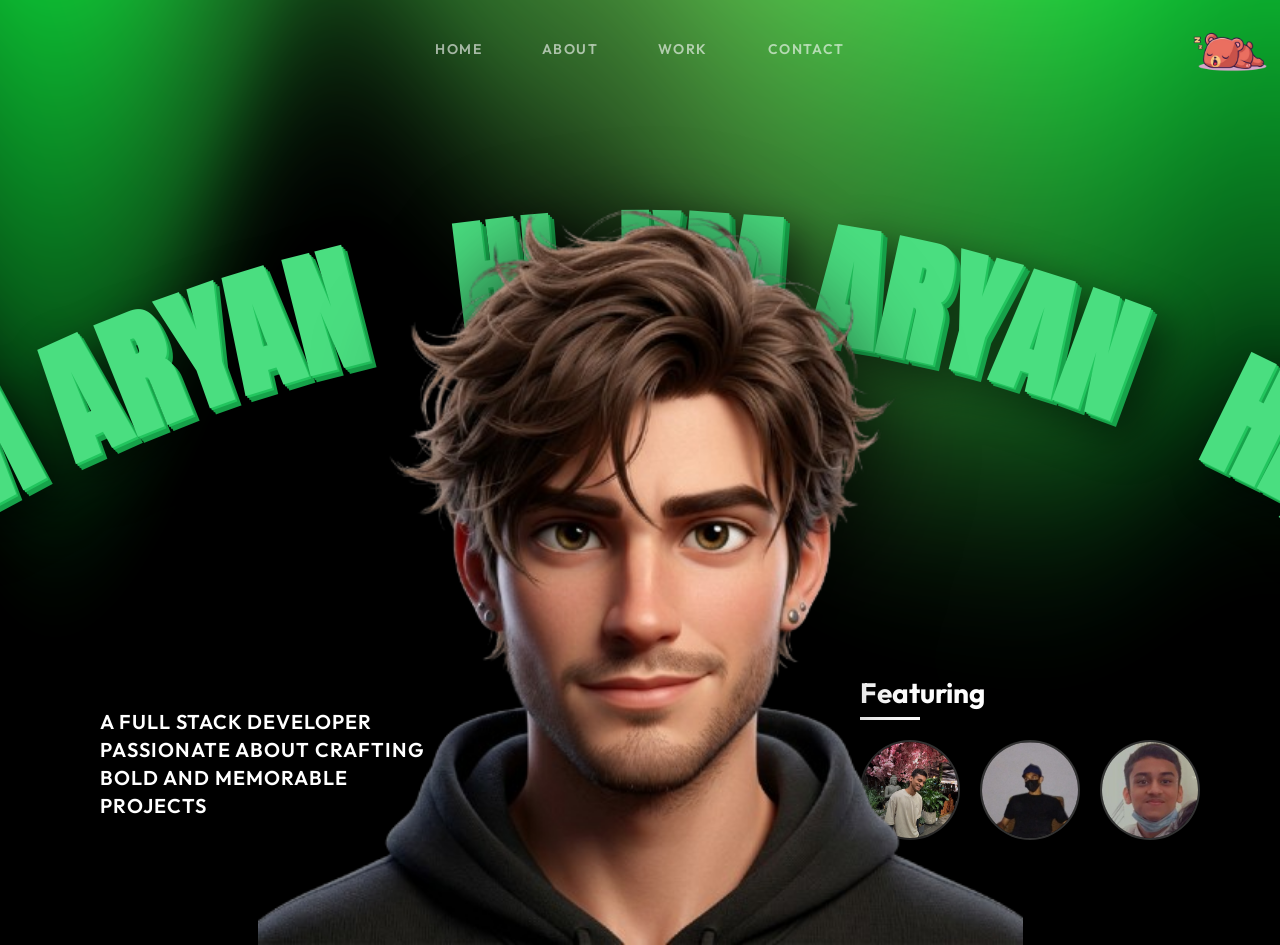
<file: index.html>
<!DOCTYPE html>
<html lang="en">

<head>
  <meta charset="UTF-8">
  <meta name="viewport" content="width=device-width, initial-scale=1.0">
  <title>ARYAN | Creative Developer</title>
  <meta name="view-transition" content="same-origin" />
  <link rel="preconnect" href="https://fonts.googleapis.com">
  <link rel="preconnect" href="https://fonts.gstatic.com" crossorigin>
  <link href="https://fonts.googleapis.com/css2?family=Anton&family=Outfit:wght@300;400;600;700&display=swap"
    rel="stylesheet">
  <link rel="stylesheet" href="mode-toggle.css">
  <style>
    :root {
      --bg-dark: #000;
      --bg-light: #eee8d5;
      --text-white: #fff;
      --text-grey: #a0a0a0;
      --text-dark: #2d2a27;
      --accent-gradient: linear-gradient(90deg, #9b4dff, #ff4d9b);
      --transition: all 0.5s cubic-bezier(0.2, 0.8, 0.2, 1);
    }

    * { margin: 0; padding: 0; box-sizing: border-box; }

    body {
      font-family: 'Outfit', sans-serif;
      background: var(--bg-dark);
      min-height: 100vh;
      width: 100vw;
      overflow-x: hidden;
      overflow-y: auto;
      display: flex;
      flex-direction: column;
      transition: background 0.5s ease;
    }

    body.light-mode {
      --bg: #e5e0c5;
      background: var(--bg);
      color: var(--text-dark);
    }

    /* Navigation */
    .nav-bar {
      width: 100%;
      padding: 40px 80px;
      display: flex;
      justify-content: center;
      gap: 60px;
      z-index: 100;
    }

    .nav-bar a {
      text-decoration: none;
      color: var(--text-white);
      font-size: 14px;
      font-weight: 600;
      text-transform: uppercase;
      letter-spacing: 0.1em;
      opacity: 0.6;
      transition: var(--transition);
    }

    .nav-bar a:hover { opacity: 1; transform: translateY(-2px); }

    body.light-mode .nav-bar a { color: var(--text-dark); }

    /* Main Content */
    .main-hero {
      flex: 1;
      position: relative;
      display: flex;
      align-items: center;
      justify-content: center;
      padding: 0 80px;
      z-index: 2;
    }

    .curved-loop-jacket {
      position: absolute;
      top: 40%;
      left: 50%;
      transform: translate(-50%, -50%);
      width: 100vw;
      z-index: 1;
      pointer-events: auto;
      cursor: grab;
      user-select: none;
    }

    .curved-loop-svg {
      width: 100%;
      overflow: visible;
      display: block;
      font-family: 'Anton', sans-serif;
      font-size: clamp(60px, 12vw, 150px);
      fill: #4ade80;
      text-transform: uppercase;
      line-height: 1;
      filter: drop-shadow(2px 2px 0px #22c55e) drop-shadow(4px 4px 0px #16a34a) drop-shadow(15px 15px 20px rgba(0,0,0,0.5));
    }

    body.light-mode .curved-loop-svg {
      fill: #607d8b;
      filter: drop-shadow(2px 2px 0px #cfd8dc) drop-shadow(10px 10px 15px rgba(0,0,0,0.1));
    }

    /* 3D Character */
    .character-container {
      position: absolute;
      bottom: -5vh;
      left: 50%;
      transform: translateX(-50%);
      z-index: 10;
      height: 85vh;
      width: 100%;
      display: flex;
      align-items: flex-end;
      justify-content: center;
      pointer-events: none;
    }

    .character-image {
      height: 100%;
      width: auto;
      object-fit: contain;
      filter: drop-shadow(0 20px 50px rgba(0, 0, 0, 0.8));
    }

    /* Sub-text */
    .info-box {
      position: absolute;
      left: 100px;
      bottom: 10%;
      max-width: 350px;
      z-index: 15;
    }

    .info-box p {
      font-size: 20px;
      font-weight: 600;
      color: var(--text-white);
      line-height: 1.4;
      text-transform: uppercase;
      letter-spacing: 0.05em;
    }

    body.light-mode .info-box p { color: var(--text-dark); }

    /* Featuring Section */
    .featuring-section {
      position: absolute;
      bottom: 60px;
      right: 80px;
      z-index: 5;
      display: flex;
      flex-direction: column;
      gap: 20px;
      align-items: flex-start;
    }

    .featuring-label {
      font-size: 28px;
      font-weight: 700;
      color: #fff;
      position: relative;
      padding-bottom: 10px;
    }

    .featuring-label::after {
      content: '';
      position: absolute;
      bottom: 0;
      left: 0;
      width: 60px;
      height: 3px;
      background: #fff;
    }

    .photo-grid { display: flex; gap: 20px; }
    
    .photo-circle { 
      width: 100px; 
      height: 100px; 
      position: relative; 
      transition: all 0.4s cubic-bezier(0.175, 0.885, 0.32, 1.275); 
      cursor: pointer;
      z-index: 5;
    }

    .photo-img-wrap { 
      width: 100%; 
      height: 100%; 
      border-radius: 50%; 
      overflow: hidden; 
      border: 2px solid rgba(255,255,255,0.2); 
      background: #000;
      position: relative;
      z-index: 1;
    }

    .photo-circle img { width: 100%; height: 100%; object-fit: cover; }

    /* Thought Bubble Styles */
    .photo-circle::after {
      content: attr(data-label);
      position: absolute;
      bottom: -45px;
      left: 50%;
      transform: translateX(-50%) translateY(-5px);
      background: rgba(45, 45, 45, 0.95);
      backdrop-filter: blur(8px);
      color: #fff;
      padding: 6px 16px;
      border-radius: 30px;
      font-size: 12px;
      font-weight: 700;
      text-transform: uppercase;
      letter-spacing: 0.05em;
      white-space: nowrap;
      opacity: 0;
      pointer-events: none;
      transition: all 0.4s cubic-bezier(0.175, 0.885, 0.32, 1.275);
      border: 1px solid rgba(255, 255, 255, 0.25);
      box-shadow: 0 10px 25px rgba(0, 0, 0, 0.5);
      z-index: 10;
    }

    .photo-circle::before {
      content: '';
      position: absolute;
      bottom: -12px;
      left: 60%;
      width: 8px;
      height: 8px;
      background: rgba(45, 45, 45, 0.95);
      border-radius: 50%;
      opacity: 0;
      pointer-events: none;
      transition: all 0.3s ease 0.05s;
      transform: translateY(-5px);
      box-shadow: -6px -8px 0 -2px rgba(45, 45, 45, 0.95);
      border: 1px solid rgba(255, 255, 255, 0.1);
      z-index: 2;
    }

    .photo-circle:hover::after,
    .photo-circle:hover::before {
      opacity: 1;
      transform: translateX(-50%) translateY(0);
    }

    .photo-circle:hover .photo-img-wrap {
      transform: scale(1.1);
      border-color: #fff;
    }

    body.light-mode .photo-circle::after,
    body.light-mode .photo-circle::before {
      background: rgba(255, 255, 255, 0.95);
      color: var(--text-dark);
      border-color: rgba(0, 0, 0, 0.1);
    }

    /* Aurora */
    .aurora-container { position: fixed; inset: 0; z-index: 1; pointer-events: none; opacity: 0.8; }

    /* Responsive */
    @media (max-width: 1024px) {
      .nav-bar { padding: 20px; gap: 20px; }
      .main-hero {
        flex-direction: column;
        justify-content: flex-start;
        padding: 40px 20px;
        min-height: 100vh;
      }
      .curved-loop-jacket {
        position: absolute;
        top: 25%;
        left: 50%;
        transform: translate(-50%, -50%);
        width: 100vw;
        z-index: 1;
      }
      .curved-loop-svg { font-size: clamp(60px, 15vw, 90px); }
      .character-container {
        height: 55vh;
        bottom: 0;
        position: fixed;
        z-index: 5;
      }
      .info-box {
        position: relative;
        left: auto;
        bottom: auto;
        max-width: 90%;
        margin-top: 32vh; 
        text-align: center;
        z-index: 20;
      }
      .info-box p { font-size: clamp(16px, 4.5vw, 22px); font-weight: 700; text-shadow: 0 2px 10px rgba(0,0,0,0.8); }
      .featuring-section {
        position: relative;
        right: auto;
        bottom: auto;
        margin: 20px auto 40px;
        align-items: center;
        z-index: 20;
      }
      .featuring-label::after { left: 50%; transform: translateX(-50%); }
    }

    @media (max-width: 600px) {
      .nav-bar { padding: 10px; gap: 10px; }
      .nav-bar a { font-size: 10px; }
      .main-hero { padding-top: 20px; }
      .curved-loop-jacket { top: 20%; }
      .curved-loop-svg { font-size: 55px; }
      .character-container { height: 50vh; }
      .info-box { margin-top: 25vh; }
      .photo-circle { width: 75px; height: 75px; }
    }
  </style>
</head>

<body>
  <div class="aurora-container" id="aurora-bg"></div>
  <nav class="nav-bar">
    <a href="index.html">Home</a>
    <a href="pages/about.html">About</a>
    <a href="pages/projects.html">Work</a>
    <a href="pages/contact.html">Contact</a>
  </nav>

  <div class="main-hero">
    <div class="curved-loop-jacket" id="curvedLoop">
      <svg class="curved-loop-svg" viewBox="0 0 1440 300">
        <text id="measureText" xmlSpace="preserve" style="visibility: hidden; opacity: 0; pointer-events: none;">HI, I'M ARYAN&nbsp;</text>
        <defs>
          <path id="curvePath" d="M-100,300 Q720,-200 1540,300" fill="none" stroke="transparent" />
        </defs>
        <text font-weight="bold" xmlSpace="preserve">
          <textPath id="textPath" href="#curvePath" startOffset="0px" xmlSpace="preserve"></textPath>
        </text>
      </svg>
    </div>

    <div class="character-container">
      <img src="images/jaiswal-3d.png" alt="3D ARYAN" class="character-image">
    </div>

    <div class="info-box">
      <p>A Full Stack Developer passionate about crafting bold and memorable projects</p>
    </div>

    <div class="featuring-section">
      <span class="featuring-label">Featuring</span>
      <div class="photo-grid">
        <div class="photo-circle" data-label="Funky">
          <div class="photo-img-wrap"><img src="images/wa_1.jpeg" alt="Portrait 1"></div>
        </div>
        <div class="photo-circle" data-label="Serious">
          <div class="photo-img-wrap"><img src="images/wa_2.jpeg" alt="Portrait 2" style="transform: translateY(10px) scale(1.2);"></div>
        </div>
        <div class="photo-circle" data-label="Cute">
          <div class="photo-img-wrap"><img src="images/wa_4.jpeg" alt="Portrait 3"></div>
        </div>
      </div>
    </div>
  </div>

  <script src="mode-toggle.js" defer></script>
  <script>
    (function() {
      const marqueeText = "HI, I'M ARYAN\u00A0\u00A0\u00A0";
      const speed = 1.5;
      const jacket = document.getElementById('curvedLoop');
      const textPath = document.getElementById('textPath');
      const measure = document.getElementById('measureText');
      let spacing = 0, offset = 0, drag = false, lastX = 0, velocity = 0, direction = 'left';
      function init() {
        spacing = measure.getComputedTextLength();
        if (spacing > 0) {
          const repeatCount = Math.ceil(5000 / spacing) + 2;
          textPath.textContent = marqueeText.repeat(repeatCount);
          offset = -spacing;
          textPath.setAttribute('startOffset', offset + 'px');
          requestAnimationFrame(step);
        } else setTimeout(init, 100);
      }
      function step() {
        if (!drag) {
          const delta = direction === 'right' ? speed : -speed;
          offset += delta;
          if (offset <= -spacing * 2) offset += spacing;
          if (offset > 0) offset -= spacing;
          textPath.setAttribute('startOffset', offset + 'px');
        }
        requestAnimationFrame(step);
      }
      jacket.addEventListener('pointerdown', e => { drag = true; lastX = e.clientX; jacket.setPointerCapture(e.pointerId); });
      jacket.addEventListener('pointermove', e => {
        if (!drag) return;
        const dx = e.clientX - lastX;
        lastX = e.clientX;
        velocity = dx;
        offset += dx;
        if (offset <= -spacing * 2) offset += spacing;
        if (offset > 0) offset -= spacing;
        textPath.setAttribute('startOffset', offset + 'px');
      });
      jacket.addEventListener('pointerup', () => { drag = false; if (Math.abs(velocity) > 0.5) direction = velocity > 0 ? 'right' : 'left'; });
      init();
    })();
  </script>
  <script>
    (function() {
      const VERT = `attribute vec2 position; void main() { gl_Position = vec4(position, 0.0, 1.0); }`;
      const FRAG = `
        precision highp float;
        uniform float uTime;
        uniform float uAmplitude;
        uniform vec3 uColorStops[3];
        uniform vec2 uResolution;
        uniform float uBlend;
        vec3 permute(vec3 x) { return mod(((x * 34.0) + 1.0) * x, 289.0); }
        float snoise(vec2 v){
          const vec4 C = vec4(0.211324865405187, 0.366025403784439, -0.577350269189626, 0.024390243902439);
          vec2 i  = floor(v + dot(v, C.yy));
          vec2 x0 = v - i + dot(i, C.xx);
          vec2 i1 = (x0.x > x0.y) ? vec2(1.0, 0.0) : vec2(0.0, 1.0);
          vec4 x12 = x0.xyxy + C.xxzz;
          x12.xy -= i1;
          i = mod(i, 289.0);
          vec3 p = permute(permute(i.y + vec3(0.0, i1.y, 1.0)) + i.x + vec3(0.0, i1.x, 1.0));
          vec3 m = max(0.5 - vec3(dot(x0, x0), dot(x12.xy, x12.xy), dot(x12.zw, x12.zw)), 0.0);
          m = m * m; m = m * m;
          vec3 x = 2.0 * fract(p * C.www) - 1.0;
          vec3 h = abs(x) - 0.5;
          vec3 ox = floor(x + 0.5);
          vec3 a0 = x - ox;
          m *= 1.79284291400159 - 0.85373472095314 * (a0*a0 + h*h);
          vec3 g;
          g.x  = a0.x  * x0.x  + h.x  * x0.y;
          g.yz = a0.yz * x12.xz + h.yz * x12.yw;
          return 130.0 * dot(m, g);
        }
        void main() {
          vec2 uv = gl_FragCoord.xy / uResolution;
          float height = snoise(vec2(uv.x * 2.0 + uTime * 0.1, uTime * 0.25)) * 0.5 * uAmplitude;
          height = exp(height);
          height = (uv.y * 2.0 - height + 0.2);
          float intensity = 0.6 * height;
          float midPoint = 0.20;
          float auroraAlpha = smoothstep(midPoint - uBlend * 0.5, midPoint + uBlend * 0.5, intensity);
          vec3 rampColor = mix(uColorStops[0], uColorStops[1], smoothstep(0.0, 0.5, uv.x));
          rampColor = mix(rampColor, uColorStops[2], smoothstep(0.5, 1.0, uv.x));
          gl_FragColor = vec4(intensity * rampColor * auroraAlpha, auroraAlpha);
        }
      `;
      const canvas = document.createElement('canvas');
      const container = document.getElementById('aurora-bg');
      if (!container) return;
      container.appendChild(canvas);
      const gl = canvas.getContext('webgl');
      if (!gl) return;
      function createShader(gl, type, source) {
        const shader = gl.createShader(type);
        gl.shaderSource(shader, source);
        gl.compileShader(shader);
        return shader;
      }
      const program = gl.createProgram();
      gl.attachShader(program, createShader(gl, gl.VERTEX_SHADER, VERT));
      gl.attachShader(program, createShader(gl, gl.FRAGMENT_SHADER, FRAG));
      gl.linkProgram(program);
      gl.useProgram(program);
      const buffer = gl.createBuffer();
      gl.bindBuffer(gl.ARRAY_BUFFER, buffer);
      gl.bufferData(gl.ARRAY_BUFFER, new Float32Array([-1,-1, 1,-1, -1,1, -1,1, 1,-1, 1,1]), gl.STATIC_DRAW);
      const pos = gl.getAttribLocation(program, "position");
      gl.enableVertexAttribArray(pos);
      gl.vertexAttribPointer(pos, 2, gl.FLOAT, false, 0, 0);
      const uniforms = {
        time: gl.getUniformLocation(program, "uTime"),
        amplitude: gl.getUniformLocation(program, "uAmplitude"),
        resolution: gl.getUniformLocation(program, "uResolution"),
        blend: gl.getUniformLocation(program, "uBlend"),
        colors: gl.getUniformLocation(program, "uColorStops")
      };
      function resize() {
        canvas.width = container.offsetWidth;
        canvas.height = container.offsetHeight;
        gl.viewport(0, 0, canvas.width, canvas.height);
      }
      window.addEventListener('resize', resize);
      resize();
      const hexToRgb = hex => [parseInt(hex.slice(1,3),16)/255, parseInt(hex.slice(3,5),16)/255, parseInt(hex.slice(5,7),16)/255];
      const colors = ['#11ff44', '#7cff67', '#11ff44'].flatMap(hexToRgb);
      function render(t) {
        gl.uniform1f(uniforms.time, t * 0.001);
        gl.uniform1f(uniforms.amplitude, 1.2);
        gl.uniform1f(uniforms.blend, 0.6);
        gl.uniform2f(uniforms.resolution, canvas.width, canvas.height);
        gl.uniform3fv(uniforms.colors, new Float32Array(colors));
        gl.drawArrays(gl.TRIANGLES, 0, 6);
        requestAnimationFrame(render);
      }
      requestAnimationFrame(render);
    })();
  </script>
</body>
</html>
</file>
<file: mode-toggle.css>
.mode-toggle {
  position: fixed;
  top: -10px;
  right: 20px;
  z-index: 100000;
  width: 60px;
  height: 120px;
  background: transparent;
  border: none;
  cursor: pointer;
  box-shadow: none;
  transition: transform 200ms ease, filter 200ms ease;
  transform-origin: top center;
}

.mode-toggle:hover {
  transform: translateY(8px);
}

.mode-toggle img {
  width: 100%;
  height: 100%;
  object-fit: contain;
  pointer-events: none;
}

body:not(.light-mode) .mode-toggle img {
  /* Scale up sleep icon to match awake icon */
  transform: scale(1.5);
}

body.light-mode .mode-toggle img {
  /* Scale up awake icon as requested */
  transform: scale(1.5);
}

/* View Transition API styles for the expanding circle */
::view-transition-old(root),
::view-transition-new(root) {
  animation: none;
  mix-blend-mode: normal;
}

.transitioning-to-light::view-transition-old(root) {
  z-index: 1;
}
.transitioning-to-light::view-transition-new(root) {
  z-index: 2;
  clip-path: circle(0px at var(--x, 100%) var(--y, 0%));
  animation: expand-circle 0.8s cubic-bezier(0.25, 1, 0.3, 1) forwards;
}

.transitioning-to-dark::view-transition-old(root) {
  z-index: 2;
  clip-path: circle(150vmax at var(--x, 100%) var(--y, 0%));
  animation: shrink-circle 0.8s cubic-bezier(0.25, 1, 0.3, 1) forwards;
}
.transitioning-to-dark::view-transition-new(root) {
  z-index: 1;
}

@keyframes expand-circle {
  0% {
    clip-path: circle(0px at var(--x, 100%) var(--y, 0%));
  }
  100% {
    clip-path: circle(150vmax at var(--x, 100%) var(--y, 0%));
  }
}

@keyframes shrink-circle {
  0% {
    clip-path: circle(150vmax at var(--x, 100%) var(--y, 0%));
  }
  100% {
    clip-path: circle(0px at var(--x, 100%) var(--y, 0%));
  }
}

body.light-mode {
  background: #eee8d5 !important;
  color: #2d2a27 !important;
}

body.light-mode .grain,
body.light-mode .fx-blur-splash {
  opacity: 0.02 !important;
}

body.light-mode .nav,
body.light-mode .topbar {
  background: linear-gradient(90deg, rgba(255, 255, 255, 0.97), rgba(248, 252, 255, 0.95), rgba(255, 255, 255, 0.97)) !important;
  border-color: rgba(88, 113, 156, 0.3) !important;
  box-shadow: 0 10px 26px rgba(79, 105, 147, 0.2) !important;
}

body.light-mode .brand {
  color: #2a4066 !important;
  text-shadow: none !important;
}

body.light-mode .links a,
body.light-mode .nav a {
  color: #314a71 !important;
}

body.light-mode .links a:hover,
body.light-mode .links a[aria-current="page"],
body.light-mode .nav .cta,
body.light-mode .cta {
  border-color: rgba(84, 112, 158, 0.45) !important;
  background: rgba(118, 153, 214, 0.15) !important;
  color: #20375f !important;
}

body.light-mode .hero,
body.light-mode .project-timeline,
body.light-mode .timeline-item,
body.light-mode .timeline-detail,
body.light-mode .service-card,
body.light-mode .work-card,
body.light-mode .wide-cta,
body.light-mode .panel,
body.light-mode .card,
body.light-mode .contact-panel,
body.light-mode .info-panel,
body.light-mode form {
  background-color: rgba(255, 255, 255, 0.9) !important;
  border-color: rgba(95, 122, 166, 0.3) !important;
  color: #203655 !important;
}

body.light-mode .timeline-item .title,
body.light-mode .timeline-detail h3,
body.light-mode h1,
body.light-mode h2,
body.light-mode h3,
body.light-mode h4 {
  color: #233a60 !important;
}

body.light-mode p,
body.light-mode span,
body.light-mode li {
  color: rgba(31, 50, 82, 0.9) !important;
}

body.light-mode .scene {
  background:
    linear-gradient(180deg, rgba(238, 232, 213, 0.74), rgba(223, 217, 195, 0.82)),
    url("https://images.unsplash.com/photo-1519681393784-d120267933ba?auto=format&fit=crop&w=1800&q=80") center / cover no-repeat !important;
}

/* Stronger global contrast overrides for light mode */
body.light-mode {
  --bg: #e5e0c5 !important;
  background-color: var(--bg) !important;
  --text: #2d2a27 !important;
  --muted: rgba(45, 42, 39, 0.9) !important;
  --soft-white: #3c3836 !important;
  --accent: #6b5c4f !important;
  --accent-strong: #4a443f !important;
}

body.light-mode .fx-metallic,
body.light-mode .name {
  background: none !important;
  -webkit-background-clip: initial !important;
  background-clip: initial !important;
  color: #132743 !important;
  text-shadow: none !important;
}

body.light-mode .hero-copy p,
body.light-mode .info-copy,
body.light-mode .timeline-item span,
body.light-mode .card p,
body.light-mode .work-meta span,
body.light-mode .field label,
body.light-mode .meta,
body.light-mode .mini {
  color: #213a60 !important;
  opacity: 1 !important;
}

body.light-mode input,
body.light-mode textarea,
body.light-mode select {
  color: #132743 !important;
  background: rgba(245, 250, 255, 0.98) !important;
  border-color: rgba(73, 105, 150, 0.45) !important;
}

body.light-mode input::placeholder,
body.light-mode textarea::placeholder {
  color: rgba(19, 39, 67, 0.7) !important;
}

@media (max-width: 640px) {
  .mode-toggle {
    top: -5px;
    right: 5px;
  }
}

/* Page Transitions */
@keyframes siteFadeIn {
  from { opacity: 0; transform: translateY(5px); }
  to { opacity: 1; transform: translateY(0); }
}

/* Apply animation to content wrappers instead of body to avoid stacking context issues with fixed elements */
.page-wrapper, .container, .main-hero, .carousel-stage {
  animation: siteFadeIn 0.8s cubic-bezier(0.2, 0.8, 0.2, 1) forwards;
}

::view-transition-old(root),
::view-transition-new(root) {
  animation-duration: 0.5s;
}

/* Hide Scrollbars Globally */
::-webkit-scrollbar {
  display: none;
}
html, body {
  -ms-overflow-style: none;
  scrollbar-width: none;
}

@media (max-width: 1100px) {
  .mode-toggle {
    width: 40px;
    height: 80px;
    right: 10px;
    top: -5px;
  }
}
</file>
